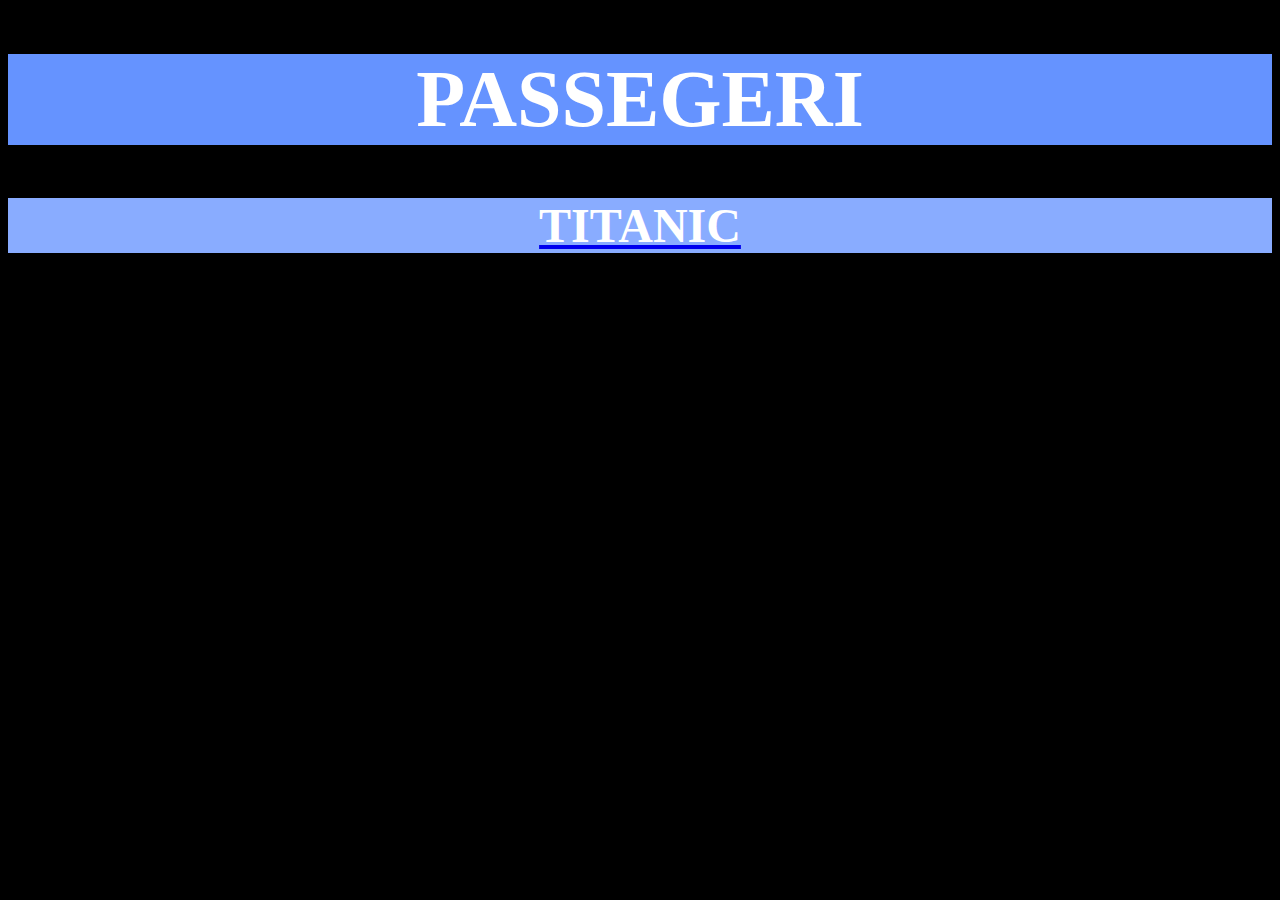
<file: passegeri.html>
<!DOCTYPE html>
<html>
<head>
	<meta charset="utf-8">
	<meta name="viewport" content="width=device-width, initial-scale=1">
	<title>Passegieri</title>
	<link rel="stylesheet" href="style.css">
</head>
<body>

	<header>

	<h1>PASSEGERI</h1>

	</header>

	<header class="menu">

	<a href="index.html"><h3>TITANIC</h3></a>

	</header>

	<script type="text/javascript" src="titanic.js"></script>

	<div class="card">

	

	</div>

	

</body>
</html>
</file>
<file: style.css>
body{

  background-color: black;

}

p, h2, h3{

  color: white;

}

h1{

  font-size: 5em;

  text-align: center;

  color: white;


}

h3{

  font-size: 3em;

  text-align: center;

}



p{

  font-size: 1.25em;

}

header{

  background-color: #6593FF;

}

.menu{

  background-color: #89ACFF;

}

.card {

  display: flex;

  flex-wrap: wrap;

  }


.wP {
  border: 4px solid white;
  border-radius: 60px;
  display: flex;
  flex-direction: column;
  width: 300px;
  margin:5px 10px;
  padding:9px;
}



.card .content {

margin-bottom: auto;

}

@media screen and (min-width: 48em) {
    article {
      display: grid;
      grid-template-columns: 2fr 2fr;
      column-gap: 20px;
    }

@media screen and (min-width: 64em) {
    article {
      display: grid;
      grid-template-columns: repeat(2,1fr);

  }
}
</file>
